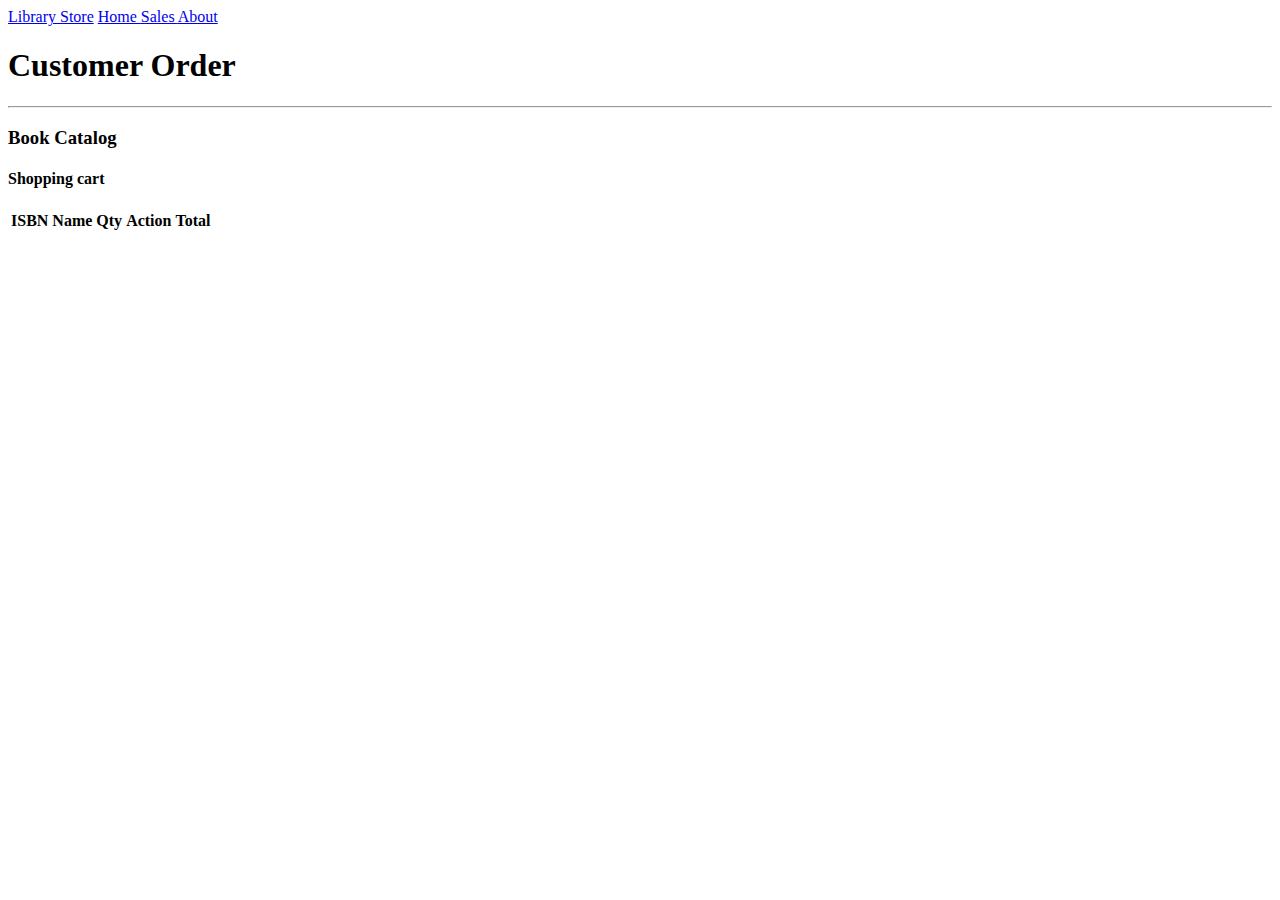
<file: sales.html>
<!DOCTYPE html>
<html lang="en">
<head>
    <meta charset="UTF-8">
    <meta http-equiv="X-UA-Compatible" content="IE=edge">
    <meta name="viewport" content="width=device-width, initial-scale=1.0">

    <title>Library Store</title>


   <!--  se utiliza bootswacht para mejores temas  -->
<link rel="stylesheet" href="https://bootswatch.com/5/slate/bootstrap.css">
<link rel="stylesheet" href="./assets/css/index.css">

</head>
<body>

    <nav class="navbar navbar-light bg-light justify-content-between p-2">
        <div class="div-flex-nav">
            <a href="/index.html" class="navbar-brand">Library Store</a>

            <a class="pl-3 pr-3 text-secondary" href="index.html" > Home </a> <!--MAC9/24 Color Text-->
            <a  class="pl-3 pr-3 text-secondary" href="./sales.html" > Sales </a> <!--MAC9/24-->
            <a class="pl-3 pr-3 text-secondary" href="./about.html" > About </a> <!--MAC9/24-->
            
        </div>
    
    </nav>
<!--  MAC 9/24 Inicia Código para la página de ventas 
Aqui cargamos las tarjetas del catalogo para ordenar libros -->
<div class="container p-4  " >
    <div class="row">
        <div class='col-xl-9 col-md-6 col-12 text-center pt-2 pb-5 bg-info text-dark'> 
            <h1 class>Customer Order</h1> <hr>
            <h3> Book Catalog </h3>
            <div  class="col-md-12" id="book-cards"> </div>
        </div>
        <!-- Aquí mostramos los artículos del carrito, columna derecha -->
        <div class='col-xl-3 col-md-6 col-12 text-center pt-3 pb-5 bg-light text-dark'> 
        <div class="container">
              <!-- Empieza el carrito la tabla que se va incrementando -->
                     <h4>Shopping cart</h4>
                    <table class="table small-font text-dark">
                    <thead>   <!--Tabla de articulos en el carrito-->
                          <th scope="col">ISBN</th>
                          <th scope="col">Name</th>
                          <th scope="col">Qty</th>
                          <th scope="col">Action</th>
                          <th scope="col">Total</th>
                   </thead>
                   </table>
                   <tbody id="items">
                        <div class="row small-font bg-lightcyan " id="CartSection"></div>
                   </tbody> 

                      <tfoot>
                        <tr id="footer">
                            <div class="row" id="footer"></div>  
               
                        </tr>
                      </tfoot>

                
                  <!-- Termina  el carrito la tabla que se va incrementando -->

                </div>    
             </div> 
        </div>    
<!--  MAC 9/24 Termina Código para la página de ventas y llama al JavaScript -->
<script type="module" src="./assets/js/appsales.js"></script>
     </body>
</html>
</file>
<file: assets/css/index.css>
.card >.list-group >.list-group-item {

   display: flex;
   flex-direction: row;
   justify-content: space-between;

}

.card >.card-body {

    display: flex;
    flex-direction: row;
    justify-content: space-between;
 
 }

 /*  Clase para tarjetas pequeñas MAC 9/25/22 */
 .small-img{
      width:100%;
      max-width:100px;
      max-height: 100px;
 }

 /* Clase para letras pequeñas MAC 9/25/22 */
 .small-font{
   font-size: 1rem;
 }

  /* Clase para bacground gris MAC 9/26/22 */
  .bg-lightcyan{
   background-color: lightcyan;
 }

 .container-flex-object {
  
   display: flex;
   flex-direction:row;
 
   justify-content:space-between;
   flex-wrap: wrap;
 }
</file>
